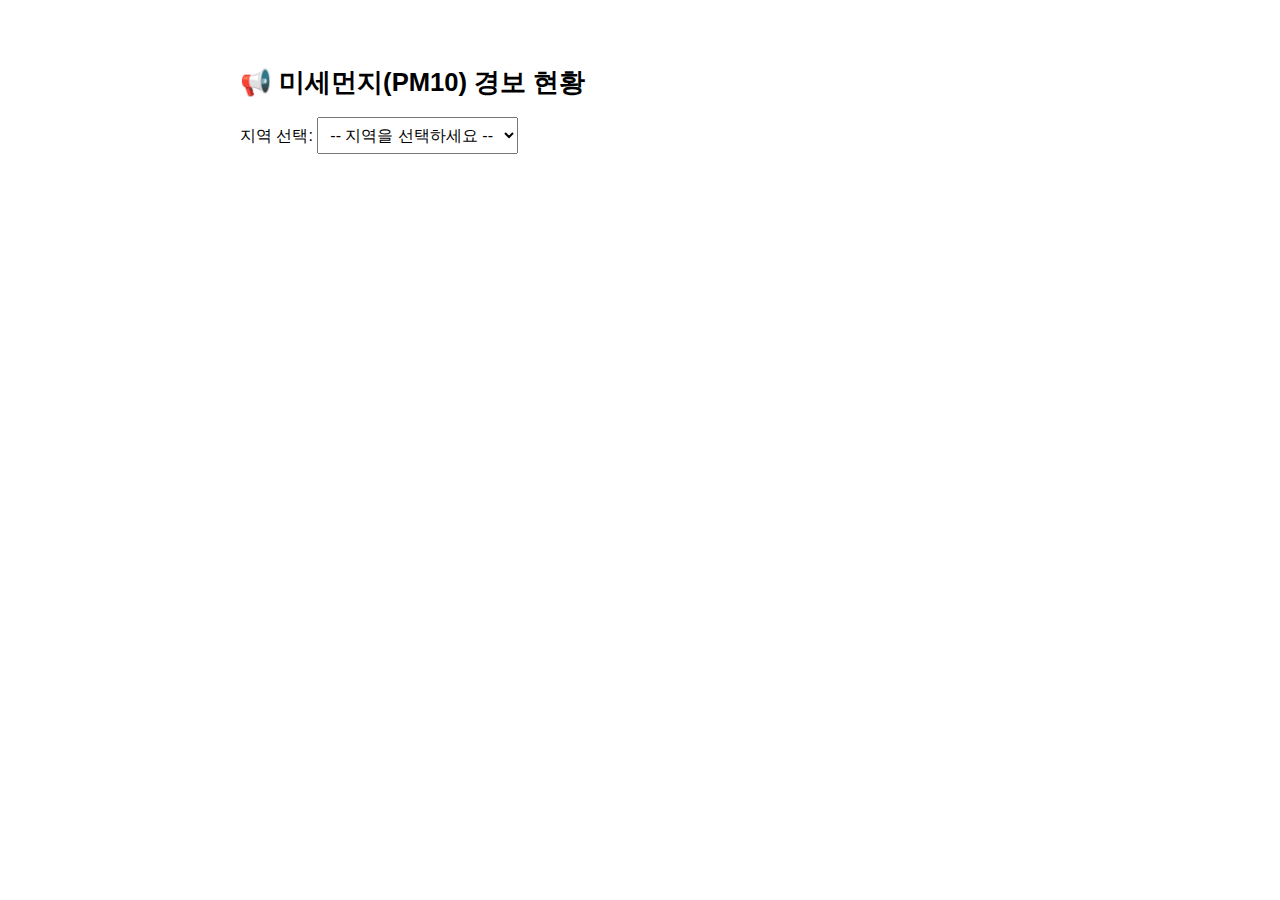
<file: site/public/index.html>
<!DOCTYPE html>
<html lang="ko">
<head>
  <meta charset="UTF-8" />
  <meta name="viewport" content="width=device-width, initial-scale=1.0"/>
  <title>미세먼지 경보 현황</title>
  <style>
    body {
      font-family: Arial, sans-serif;
      max-width: 800px;
      margin: 2rem auto;
      padding: 1rem;
    }
    select {
      padding: 0.5rem;
      margin-bottom: 1rem;
      font-size: 1rem;
    }
    .alert-item {
      border: 1px solid #ccc;
      padding: 1rem;
      margin-bottom: 1rem;
      background-color: #f9f9f9;
    }
    h1{font-size: 1.6rem;}

  </style>
</head>
<body>
<!-- PM10: 먼지 크기가 10마이크로미터(㎛) 이하 크기인 미세먼지  -->
  <h1>📢 미세먼지(PM10) 경보 현황</h1>

  <label for="area">지역 선택: </label>
  <select id="area">
    <option value="">-- 지역을 선택하세요 --</option>
    <option value="서울">서울</option>
    <option value="광주">광주</option>
    <option value="경기">경기</option>
    <option value="충남">충남</option>
    <option value="전북">전북</option>
    <option value="전남">전남</option>
    <option value="경남">경남</option>
    <option value="제주">제주</option>
  </select>

  <div id="result"></div>

  <script>
    document.addEventListener("DOMContentLoaded", () => {
      const regionSelect = document.getElementById('area');
      const resultDiv = document.getElementById('result');

      regionSelect.addEventListener('change', () => {
        const selectedRegion = regionSelect.value;
        if (selectedRegion) {
          fetchData(selectedRegion);
        } else {
          resultDiv.innerHTML = '';
        }
      });

      async function fetchData(region) {
		const fullUrl = 'https://apis.data.go.kr/B552584/UlfptcaAlarmInqireSvc/getUlfptcaAlarmInfo?serviceKey=cGX27tdhrjk4NqsnDgruXO09K%2BGgvD1ojQLn83PMWevhNAW5S736r9QP0eTZSmzVGL7hL15NlVaFGq2zR0yrYQ%3D%3D&returnType=json&numOfRows=100&pageNo=1&year=2020&itemCode=PM10';
		
	
		
		
		
        try {
          const response = await fetch(fullUrl);
          const jsonData = await response.json();
          showResult(jsonData, region);
        } catch (error) {
          resultDiv.innerHTML = `<p style="color: red;">데이터 가져오기 실패: ${error.message}</p>`;
        }
      }

      function showResult(jsonData, region) {
        const items = jsonData.response.body.items;
        const filtered = items.filter(item => item.districtName === region);

        if (filtered.length === 0) {
          resultDiv.innerHTML = `<p>📭 '${region}' 지역의 미세먼지 경보 정보가 없습니다.</p>`;
          return;
        }

        resultDiv.innerHTML = filtered.map(item => `
          <div class="alert-item">
            <p><strong>📍 지역:</strong> ${item.districtName || '-'}</p>
            <p><strong>📅 날짜:</strong> ${item.dataDate || '-'}</p>
            <p><strong>⚠️ 경보 수준:</strong> ${item.issueGbn || '-'}</p>
            <p><strong>📢 발령일:</strong> ${item.issueDate || '-'}</p>
            <p><strong>🌫️ 발령 농도:</strong> ${item.issueVal || '-'}</p>
          </div>
        `).join('');
      }
    });
  </script>
</body>
</html>
</file>
